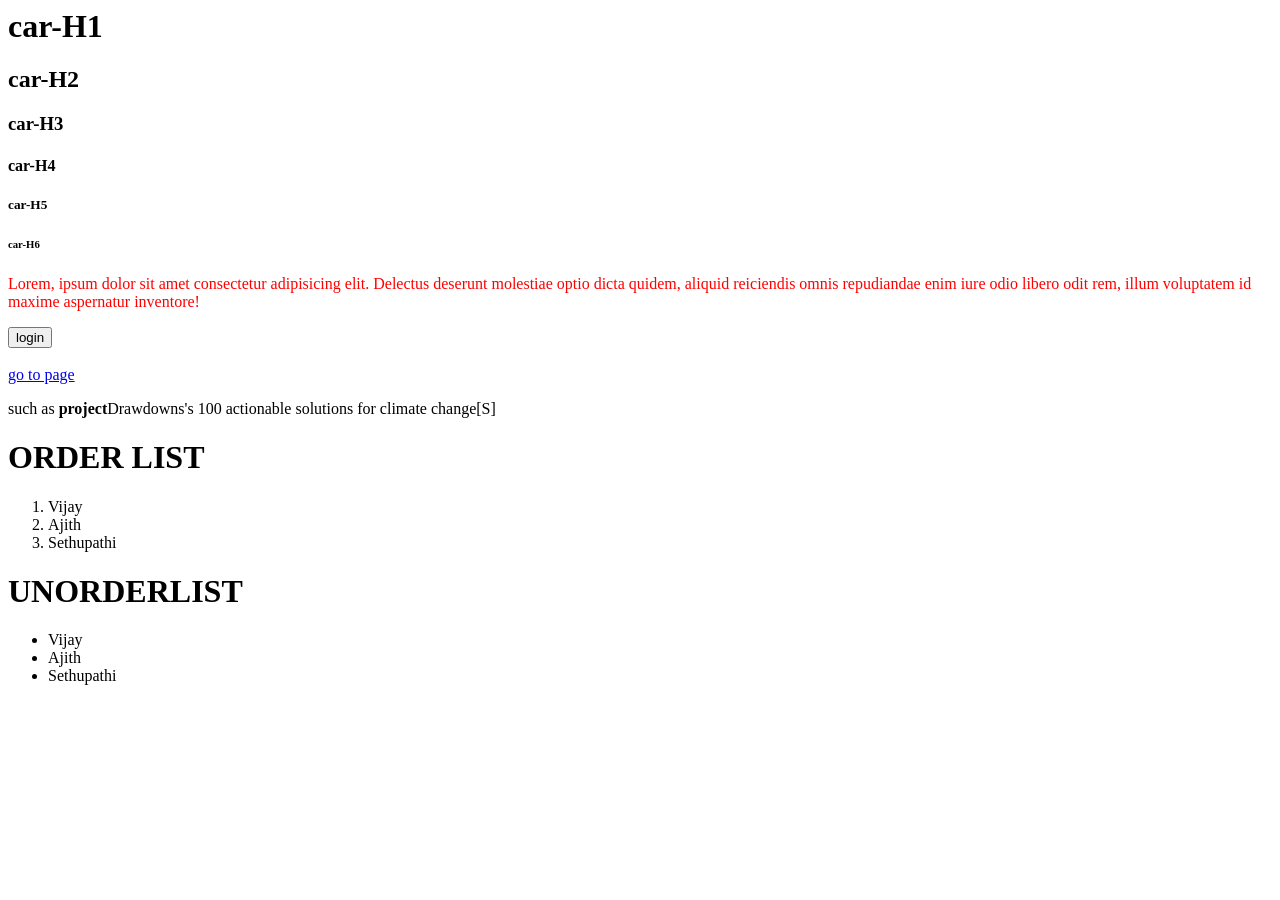
<file: index.html>
<html>
    <head>
        <title>assignment-2</title>
        <link rel="stylesheet" href="./design.css"
    </head>
    <body>
        <h1>car-H1</h1>
        <h2>car-H2</h2>
        <h3>car-H3</h3>
        <h4>car-H4</h4>
        <h5>car-H5</h5>
        <h6>car-H6</h6>
        <p class="para">Lorem, ipsum dolor sit amet consectetur adipisicing elit. Delectus deserunt molestiae optio dicta quidem, aliquid reiciendis omnis repudiandae enim iure odio libero odit rem, illum voluptatem id maxime aspernatur inventore!</p>
        <button>login</button><br><br>
        <a href="./page.html" target="_blank">go to page</a>
        <p>such as <b>project</b>Drawdowns's 100 actionable solutions for climate change[S]</p>
        <h1>ORDER LIST</h1>
        <ol>
            <li>Vijay</li>
            <li>Ajith</li>
            <li>Sethupathi</li>
        </ol>
        <h1>UNORDERLIST</h1>
        <ul>
            <li>Vijay</li>
            <li>Ajith</li>
            <li>Sethupathi</li>
        </ul>
    </body>
</html>
</file>
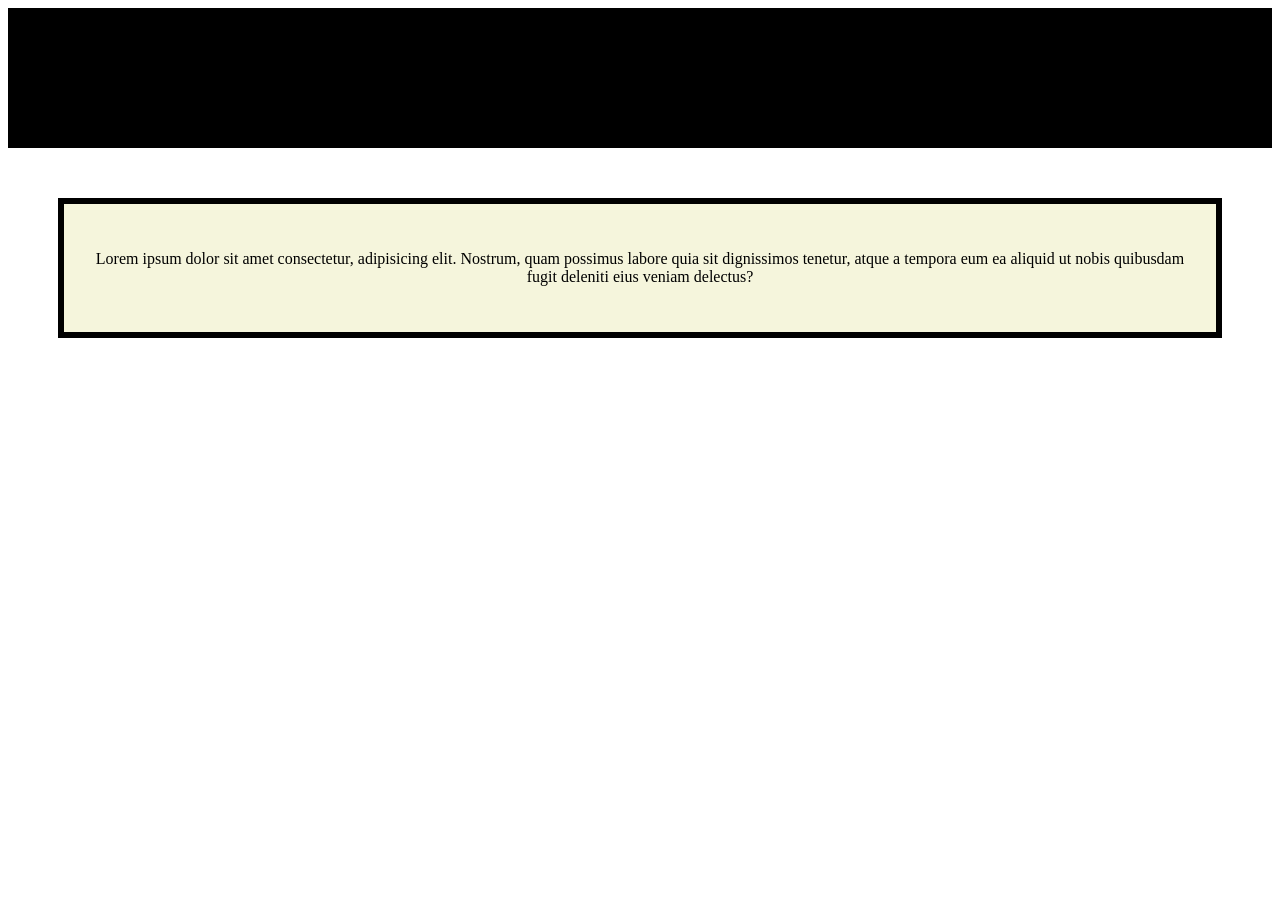
<file: error.html/john.html>
<!DOCTYPE html>
<html lang="en">
<head>
    <meta charset="UTF-8">
    <meta name="viewport" content="width=device-width, initial-scale=1.0">
    <title>Document</title>
    <style>
        div{
            background-color: black;
            color: ye;
            padding: 30px;
            text-align: center;
       
        }
        .con{
            background-color: beige;
            color: black;
            margin-top: 50px;
            margin-left: 50px;
            margin-right: 50px;
            border:6px solid black;

        }
    </style>
</head>
<body>
    <div>
        <h1>Error makes clever</h1>
    </div>

    <div class="con">
        <p>Lorem ipsum dolor sit amet consectetur, adipisicing elit. Nostrum, quam possimus labore quia sit dignissimos tenetur, atque a tempora eum ea aliquid ut nobis quibusdam fugit deleniti eius veniam delectus?</p>

    </div>
    

</body>
</html>
</file>
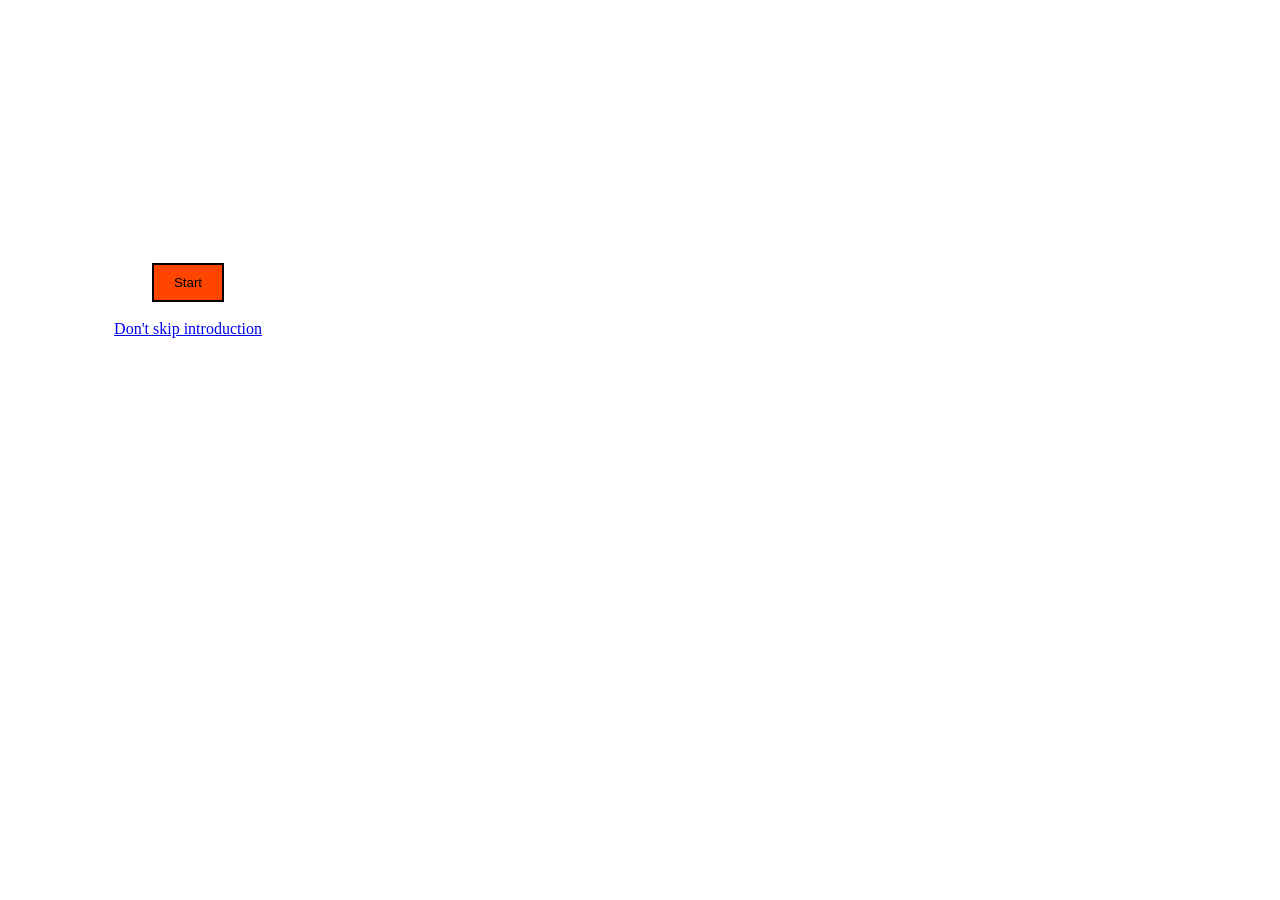
<file: todolist/todo.html>
<!DOCTYPE html>
<html lang="en">
<head>
    <meta charset="UTF-8">
    <meta name="viewport" content="width=device-width, initial-scale=1.0">
    <title>Document</title>
    <link rel="stylesheet" href="style.css">
</head>
<body>
    <div class="to">
    <center>
    <h1>To do list</h1>
    <p>Each day i will accomplish one thing on my todo list</p>
    </center>
    <h3>Read a book</h3>
    <p>Lorem ipsum, dolor sit amet consectetur adipisicing elit. Odio et maiores accusantium voluptate dolor officia quas nulla itaque deleniti eum voluptatibus molestias cum rerum, laborum ut delectus nihil veritatis facere.</p>
    <center>
    <button>Start</button><br><br>
    <a href="D:\mern30\todolistbg.webp">Don't skip introduction</a>
    </center>
    
    </div>
    
</body>
</html>
</file>
<file: design.css>
.para{
    color:red;
}
</file>
<file: todolist/style.css>
.to{
    height:640px;
    width: 360px;
    background-image:url("https://ik.imagekit.io/p5zadqr6s/todolistbg.webp");
    background-size: cover;
    color: white;
}
button{
    padding-bottom: 10px;
    padding-top: 10px;
    padding-right: 20px;
    padding-left: 20px;
    border: 2px double black;
    background-color: orangered;
}
</file>
